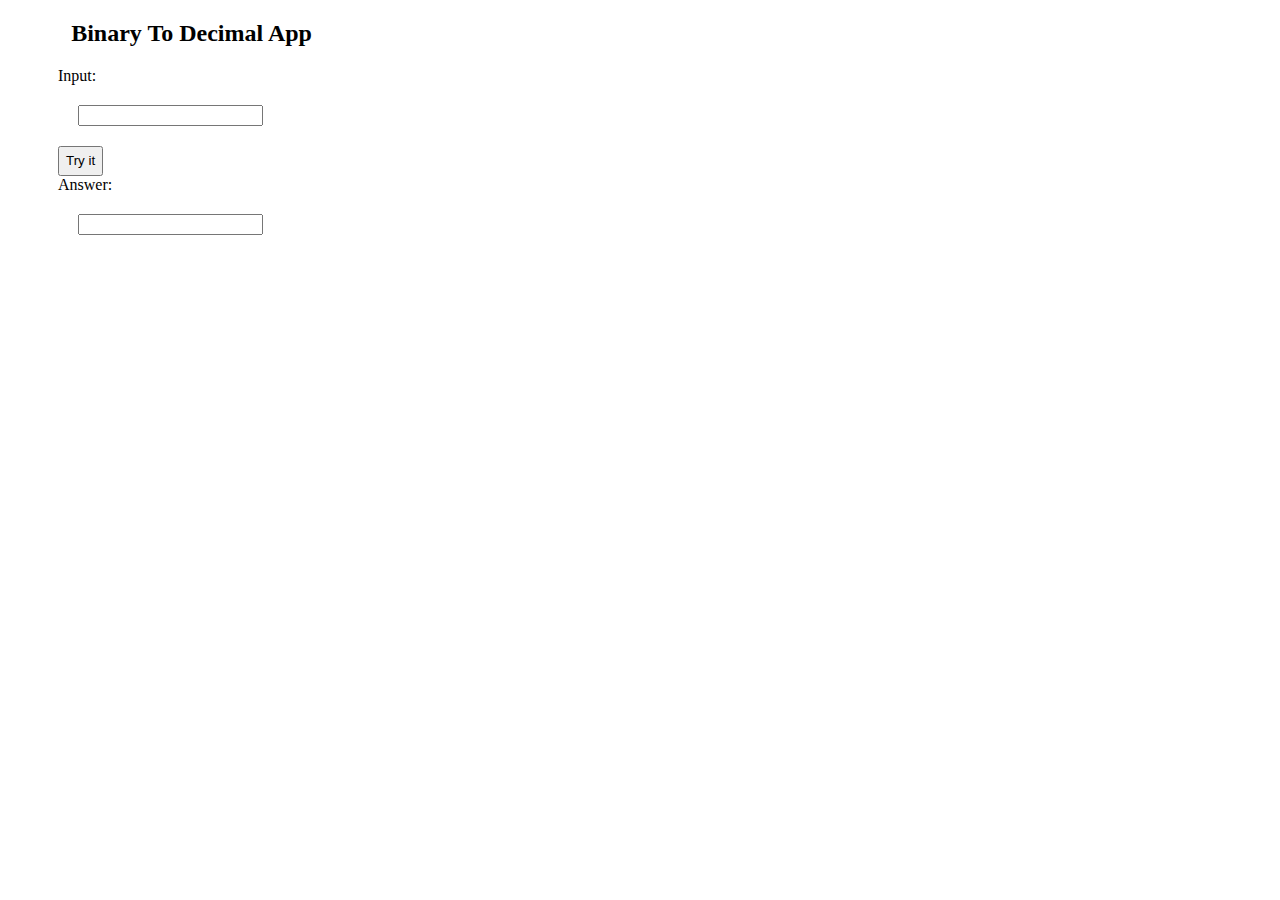
<file: Bin2Dec/index.html>
<!DOCTYPE html>
<html>
<head>
	<meta charset="UTF-8">
	<title>Bin2Dec</title>
	<link href="style.css" rel="stylesheet">
</head>
<body>

	<h2> Binary To Decimal App</h2>
	<section id="form">
		<div id="myform">
				Input:
				<input type="text" id="numinput">

				<button onclick="myFunction()">Try it</button>
				Answer:

				<input type="text" id="demo"></p>

		</div>
	</section>
	<script>
	function myFunction() {
		var a = document.getElementById("numinput").value;
		var pattern = /[^0-1]/g;
		var result = a.match(pattern);
		if(result==null){
			var power = a.length-1;
			var answer = 0;
			for(i=0;i<a.length;i++){
				if(a[i]==1){
				answer+= Math.pow(2,power)
				}
				power--;
			}
			alert(answer);
		}
		else{
			alert("Enter text containing only 0/1s");
		}
		document.getElementById("demo").value = answer;
	}
	</script>

</body>
</html>
</file>
<file: Bin2Dec/style.css>
div{
	align:center;
	margin:20px;

}
#form{
	width:500px;
	clear:both;
}
#myform{
	width:100px;
	clear:both;
	margin-left:10%;
	margin-right:auto;
}
input{
	margin:20px;
}
h2{
	margin-left: 5%;
}
button{
	height: 30px;
	align-self:baseline;
}
</file>
